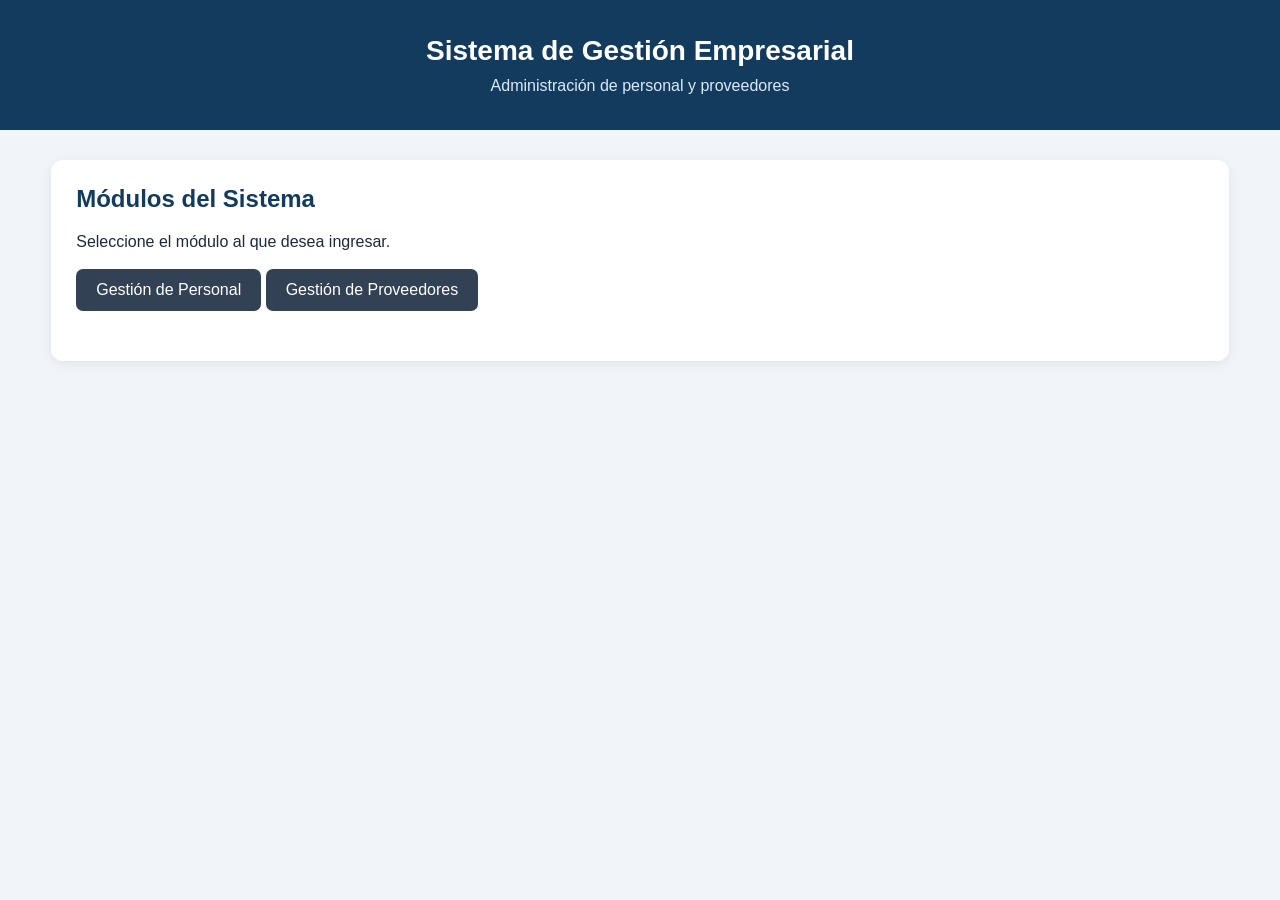
<file: public/modulos/index.html>
<!DOCTYPE html>
<html lang="es">
<head>
    <meta charset="UTF-8">
    <meta name="viewport" content="width=device-width, initial-scale=1.0">
    <title>Sistema de Gestión Empresarial</title>
    <link rel="stylesheet" href="css/estilos.css">
</head>
<body>

    <header class="encabezado">
        <h1>Sistema de Gestión Empresarial</h1>
        <p>Administración de personal y proveedores</p>
    </header>

    <main class="contenedor">

        <section class="panel">
            <h2>Módulos del Sistema</h2>

            <p>Seleccione el módulo al que desea ingresar.</p>

            <br>

            <a href="personal.html" class="volver">
                Gestión de Personal
            </a>

            <a href="proveedores.html" class="volver">
                Gestión de Proveedores
            </a>

        </section>

    </main>

</body>
</html>
</file>
<file: public/modulos/css/estilos.css>
* {
    margin: 0;
    padding: 0;
    box-sizing: border-box;
}

body {
    font-family: Arial, sans-serif;
    background: #f1f5f9;
    color: #1e293b;
}

.encabezado {
    background: #123b5d;
    color: white;
    text-align: center;
    padding: 35px 15px;
}

.encabezado h1 {
    margin-bottom: 10px;
    font-size: 28px;
}

.encabezado p {
    color: #dbeafe;
}

.contenedor {
    width: 92%;
    max-width: 1200px;
    margin: 30px auto;
}

.panel {
    background: white;
    padding: 25px;
    border-radius: 12px;
    margin-bottom: 25px;
    box-shadow: 0 3px 12px rgba(0,0,0,0.07);
}

.panel h2 {
    color: #123b5d;
    margin-bottom: 20px;
}

form {
    display: grid;
    grid-template-columns: repeat(2, 1fr);
    gap: 18px;
}

.grupo {
    display: flex;
    flex-direction: column;
    gap: 8px;
}

.grupo label {
    font-weight: bold;
    font-size: 14px;
}

.grupo input,
.grupo select {
    padding: 12px;
    border: 1px solid #cbd5e1;
    border-radius: 7px;
    outline: none;
    font-size: 14px;
    width: 100%;
}

.grupo input:focus,
.grupo select:focus {
    border-color: #2563eb;
    box-shadow: 0 0 0 2px #dbeafe;
}

button {
    grid-column: 1 / -1;
    background: #1769aa;
    color: white;
    padding: 13px;
    border: none;
    border-radius: 7px;
    cursor: pointer;
    font-size: 15px;
    font-weight: bold;
}

button:hover {
    background: #0e4f83;
}

button:disabled {
    opacity: 0.6;
    cursor: not-allowed;
}

.tabla-contenedor {
    width: 100%;
    overflow-x: auto;
}

table {
    width: 100%;
    border-collapse: collapse;
    min-width: 650px;
}

th, td {
    padding: 13px;
    border-bottom: 1px solid #e2e8f0;
    text-align: left;
    font-size: 14px;
}

th {
    background: #123b5d;
    color: white;
}

tr:hover {
    background: #f1f5f9;
}

.volver {
    display: inline-block;
    background: #334155;
    color: white;
    text-decoration: none;
    padding: 12px 20px;
    border-radius: 7px;
    margin-bottom: 25px;
}

.volver:hover {
    background: #1e293b;
}

@media (max-width: 650px) {

    form {
        grid-template-columns: 1fr;
    }

    .panel {
        padding: 16px;
    }

    .encabezado h1 {
        font-size: 23px;
    }
}
</file>
